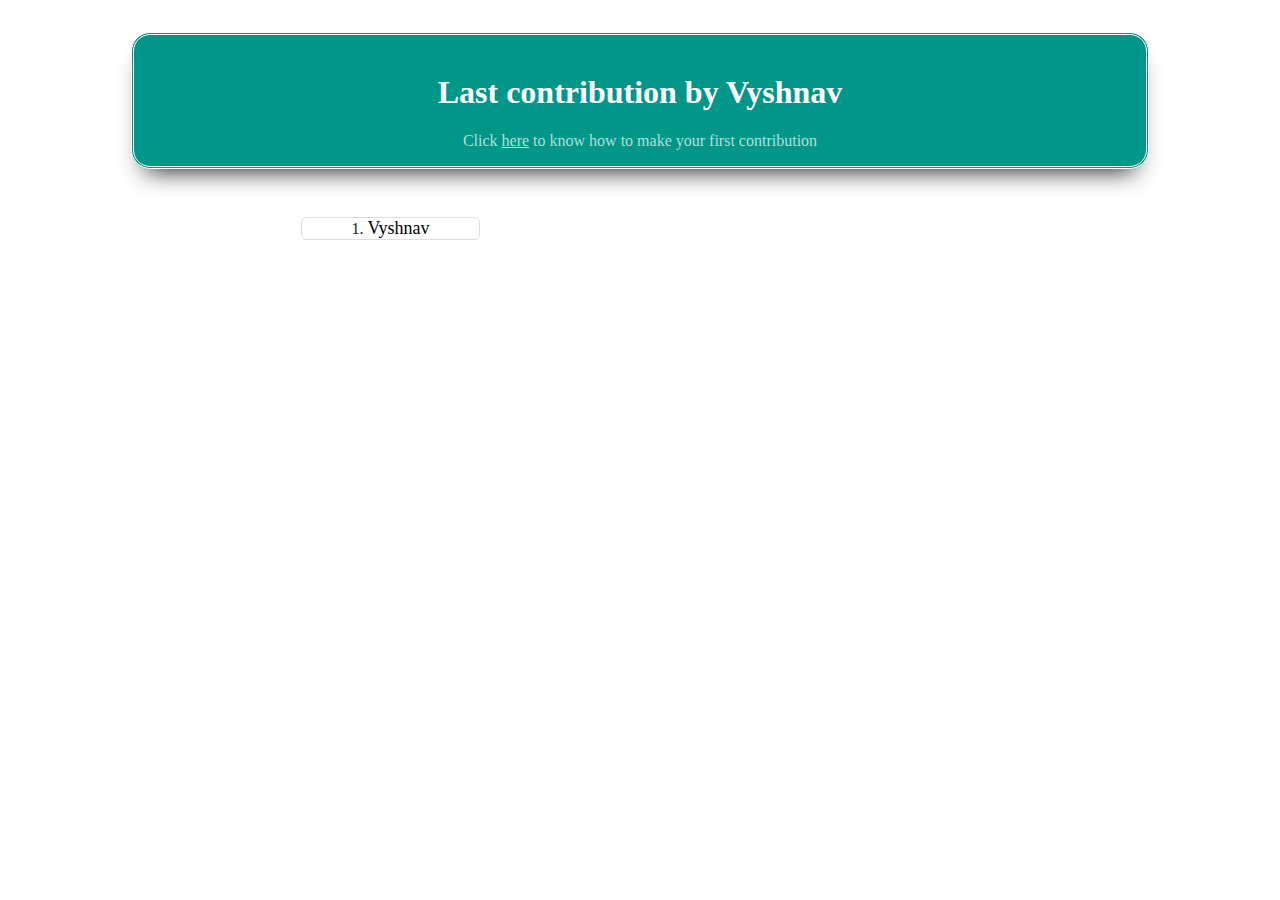
<file: index.html>
<!DOCTYPE html>
<html lang="en">

<head>
    <meta charset="UTF-8">
    <meta name="viewport" content="width=device-width, initial-scale=1.0">
    <title>Pull Request Practice</title>
    <link rel="stylesheet" href="style.css">
    <link rel="icon" href="assets/favicon.png" type="image/x-icon">

</head>

<body>
    <div class="last-added">
        <h1 id="last-user">Last contribution by</h1>
        <p>Click <a href="https://github.com/vyshnav0/Pull-Request-Practise/blob/main/README.md">here</a> to know how to make your first contribution</p>
    </div>
    <div class="people-box">
        <ol id="user-list">
            <!-- 
                Instructions for contributors:
                Please add your name and GitHub profile link in the format below.
                Example:
                <li><a href="https://github.com/your-username">Your Name</a></li>
                Change right under the comment section, so that your addition is on top.
            -->

            <li><a href="https://github.com/vyshnav0">Vyshnav</a></li>
        </ol>
    </div>

    <script src="script.js"></script>
</body>

</html>
</file>
<file: style.css>
body {
    font-family: Tahoma;
    background-color: #FFFFFF;
    color: #FFFFFF;
}

p, a {
    color: #B2DFDB;
}

.last-added {
    /* box-sizing: border-box; */
    margin: 0 auto;
    margin-top: 2rem;
    width: 70%;
    height: 14%;
    background-color: #009688;
    padding-top: 1.1em;
    padding-left: 5%;
    padding-right: 5%;
    text-align: center;
    border-radius: 1.2rem;
    box-shadow: 0px 1rem 1.5rem -0.9rem #000000e1;
    border-style: double;
}
.last-added h1 {
    word-wrap: break-word; 
}
.people-box{
    margin: 0 20%;
}
ol {
    margin: 0 auto;
    padding-top: 3em;
    column-count: 2;
    column-gap: 50%;
    list-style-position: inside;
    color: #212121;
    max-width: 100%;
}

li{
    max-width: 13em; 
    text-align: center; 
    margin-bottom: 4%;
    border: 1px solid #ddd; 
    border-radius: 5px;
    word-wrap: break-word;
}

ol li a{
    color: black;
    text-decoration: none;
    font-size: large;
    
}
</file>
